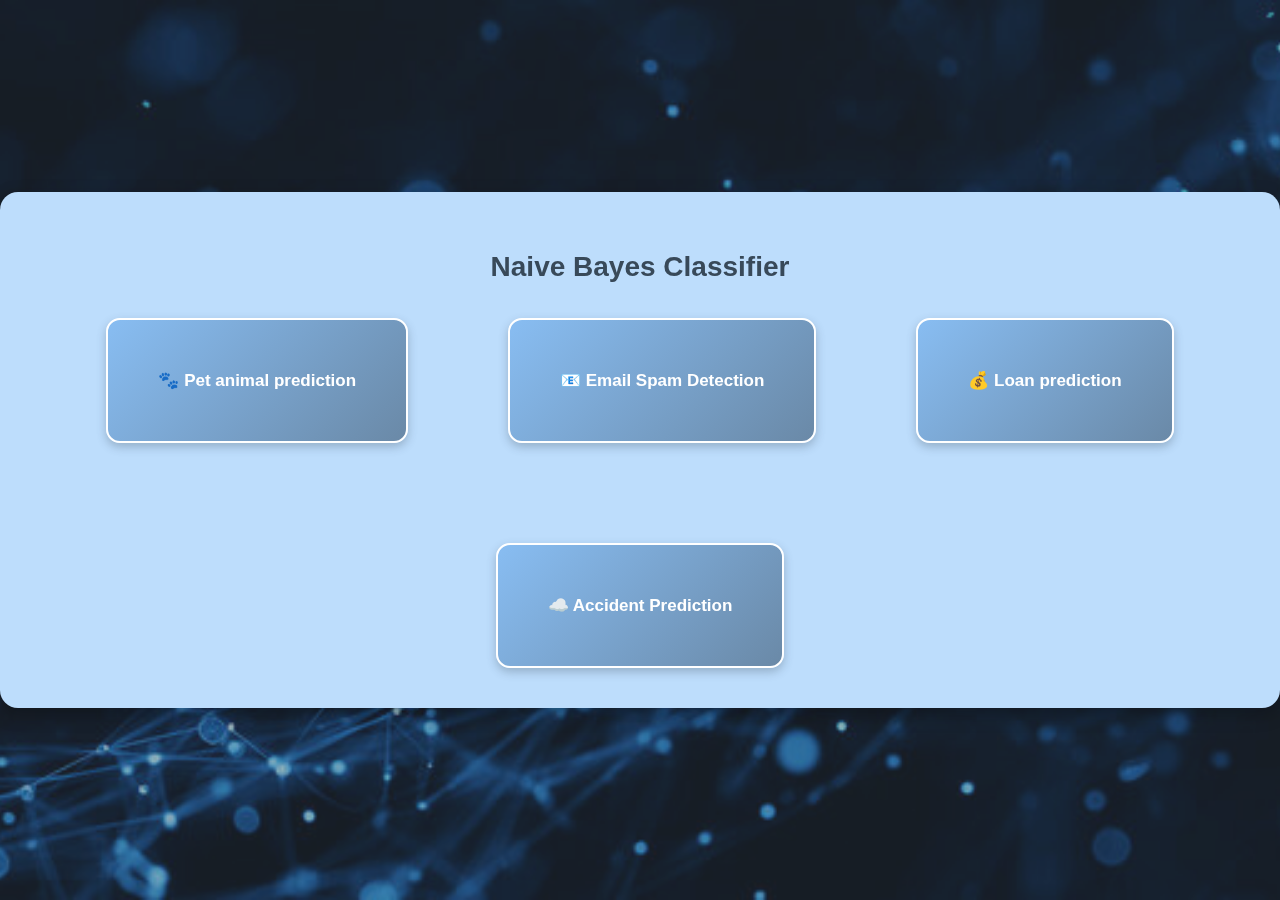
<file: web/index.html>
<!DOCTYPE html>
<html lang="en">
<head>
  <meta charset="UTF-8">
  <title>Main Menu</title>
  <link rel="stylesheet" href="style.css">
  <script src="qrc:///qtwebchannel/qwebchannel.js"></script>
</head>
<body>
  <div class="container">
    <h1>Naive Bayes Classifier</h1>

<div class="tab-container">
  <button onclick="openDataset('animal')">🐾 Pet animal prediction</button>
  <button onclick="openDataset('email')">📧 Email Spam Detection</button>
  <button onclick="openDataset('loan')">💰 Loan prediction</button>
  <button onclick="openDataset('weather')">☁️ Accident Prediction</button>
</div>

  </div>

  <script>
    new QWebChannel(qt.webChannelTransport, function(channel) {
      window.bridge = channel.objects.bridge;
    });

    function openDataset(name) {
      window.location.href = `dataset.html?name=${name}`;
    }
  </script>
</body>
</html>
</file>
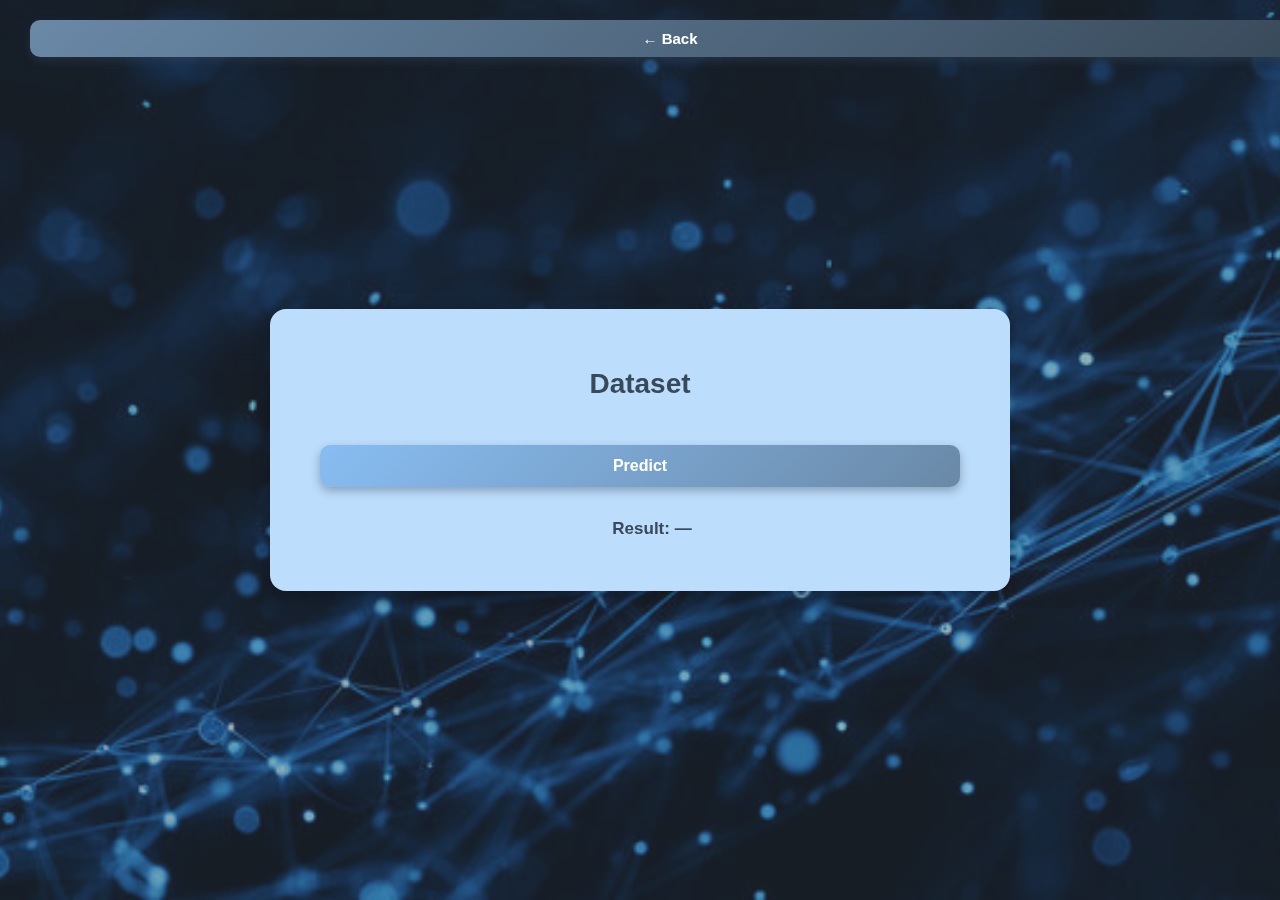
<file: web/dataset.html>
<!DOCTYPE html>
<html lang="en">
<head>
  <meta charset="UTF-8">
  <title>Dataset</title>
  <link rel="stylesheet" href="style.css">
  <script src="qrc:///qtwebchannel/qwebchannel.js"></script>
</head>
<body>
<div class="container dataset-page">
  <button class="back-btn" onclick="goBack()">← Back</button>
  <h1 id="title">Dataset</h1>
  <div id="form-area"></div>
  <button id="process-btn" onclick="processData()">Predict</button>
  <div id="result">Result: —</div>
</div>

<script>
let datasetName = new URLSearchParams(window.location.search).get('name');
let datasetData = null;

new QWebChannel(qt.webChannelTransport, function(channel) {
  window.bridge = channel.objects.bridge;
  bridge.loadDataset(datasetName);
});

function receiveFromPython(data) {
  // agar JSON string aaye to parse karo
  if (typeof data === "string") data = JSON.parse(data);

  // agar result aya ho to show kar do
  if (data.result) {
    document.getElementById("result").innerText = "Result: " + data.result;
    return;
  }

  // agar error aaye
  if (data.error) {
    alert(data.error);
    return;
  }

  // otherwise dataset load karna hai
  datasetData = data;
  document.getElementById("title").innerText = datasetName.toUpperCase();
  const formArea = document.getElementById("form-area");
  formArea.innerHTML = "";

  data.columns.forEach(col => {
    let label = document.createElement("label");
    label.textContent = col + ":";
    let select = document.createElement("select");


    // 🔹 dataset se options add kar rahe hain
    data.dropdowns[col].forEach(opt => {
  let o = document.createElement("option");
  o.text = opt;
  select.add(o);
});


    select.id = col;
    formArea.appendChild(label);
    formArea.appendChild(select);
  });
}

function processData() {
  let inputs = {};
  datasetData.columns.forEach(c => {
    let value = document.getElementById(c).value;
    if (value !== "none") {
      // 🔹 "None" selected values ignore hongi
      inputs[c] = value;
    }
  });

  bridge.predict(datasetName, JSON.stringify(inputs));
}

function goBack() {
  window.location.href = "index.html";
}
</script>
</body>
</html>
</file>
<file: web/style.css>
/* ------------------------ */
/* 🌈 GENERAL STYLING */
/* ------------------------ */
body {
  font-family: 'Segoe UI', Arial, sans-serif;

  /* 🔹 Background image instead of gradient */
  background: url("background.jpg") no-repeat center center fixed;
  background-size: cover; /* image full screen me fit rahegi */

  margin: 0;
  padding: 0;
  color: #384959; /* 🔹 Default text color */
  display: flex;
  justify-content: center;
  align-items: center;
  height: 100vh;
}

/* Optional: dark transparent overlay (for better readability) */
body::before {
  content: "";
  position: fixed;
  top: 0;
  left: 0;
  width: 100%;
  height: 100%;
  background: rgba(56, 73, 89, 0.4); /* dark navy overlay */
  z-index: -1;
}

.container {
  background: #BDDDFC; /* 🔹 Light sky-blue container */
  border-radius: 18px;
  box-shadow: 0 6px 18px rgba(0,0,0,0.25);
  padding: 40px 30px;
  text-align: center;
}

h1 {
  color: #384959; /* 🔹 Dark navy title */
  margin-bottom: 35px;
  font-size: 28px;
  font-weight: bold;
}

/* ------------------------ */
/* 🔷 MAIN PAGE TABS */
/* ------------------------ */
.tab-container {
  display: flex;
  justify-content: center;
  gap: 100px;
  flex-wrap: wrap;
}

.tab-container button {
  background: linear-gradient(135deg, #88BDF2, #6A89A7);
  color: #FFFFFF;
  font-size: 17px;
  font-weight: 600;
  border: 2px solid #FFFFFF;
  border-radius: 14px;
  padding: 50px 50px;
  cursor: pointer;
  transition: all 0.3s ease;
  display: flex;
  align-items: center;
  justify-content: center;
  gap: 10px;
  box-shadow: 0 4px 10px rgba(56, 73, 89, 0.3);
}

.tab-container button:hover {
  background: linear-gradient(135deg, #384959, #6A89A7);
  transform: translateY(-3px);
  box-shadow: 0 6px 16px rgba(56, 73, 89, 0.4);
}

/* ------------------------ */
/* 📋 DATASET PAGE FORM */
/* ------------------------ */
label {
  display: block;
  text-align: left;
  font-weight: bold;
  color: #384959;
  margin-top: 10px;
}

select {
  width: 100%;
  padding: 10px;
  border-radius: 6px;
  border: 1px solid #6A89A7;
  background: #FFFFFF;
  color: #384959;
  font-size: 15px;
  margin-bottom: 10px;
}

/* ------------------------ */
/* 🔙 BACK BUTTON */
/* ------------------------ */
.back-btn {
  position: absolute;
  top: 20px;
  left: 30px;
  background: linear-gradient(135deg, #6A89A7, #384959);
  color: #FFFFFF;
  border: none;
  border-radius: 10px;
  font-size: 15px;
  padding: 10px 22px;
  font-weight: 600;
  cursor: pointer;
  box-shadow: 0 4px 10px rgba(56,73,89,0.4);
  transition: all 0.3s ease;
}

.back-btn:hover {
  background: linear-gradient(135deg, #384959, #6A89A7);
  transform: translateY(-2px);
  box-shadow: 0 6px 14px rgba(56,73,89,0.6);
}

/* ------------------------ */
/* ⚡ PREDICT BUTTON */
/* ------------------------ */
#process-btn,
button#predict-btn,
button.predict-btn,
button[type="submit"],
input[type="submit"] {
  background: linear-gradient(135deg, #88BDF2, #6A89A7);
  color: #FFFFFF;
  border: none;
  padding: 12px 28px;
  border-radius: 10px;
  font-size: 16px;
  font-weight: 600;
  cursor: pointer;
  box-shadow: 0 4px 10px rgba(56,73,89,0.4);
  transition: all 0.3s ease;
  margin-top: 10px;
}

#process-btn:hover,
button#predict-btn:hover,
button.predict-btn:hover,
button[type="submit"]:hover,
input[type="submit"]:hover {
  transform: translateY(-2px);
  box-shadow: 0 6px 16px rgba(56,73,89,0.6);
  background: linear-gradient(135deg, #384959, #6A89A7);
}

/* ------------------------ */
/* 🧾 RESULT BOX */
/* ------------------------ */
#result {
  margin-top: 20px;
  background: #BDDDFC;
  border-radius: 8px;
  padding: 12px;
  font-size: 17px;
  font-weight: bold;
  color: #384959;
}

/* ------------------------ */
/* 🧩 PAGE LAYOUT (Dataset page container) */
/* ------------------------ */
.dataset-page {
  width: 50vw;
  max-width: 1200px;
  margin: 40px auto;
  padding: 40px 50px;
  background: #BDDDFC;
  border-radius: 16px;
  box-shadow: 0 6px 18px rgba(0,0,0,0.25);
}

.dataset-page select,
.dataset-page label,
.dataset-page button,
.dataset-page #result {
  width: 100%;
}
</file>
